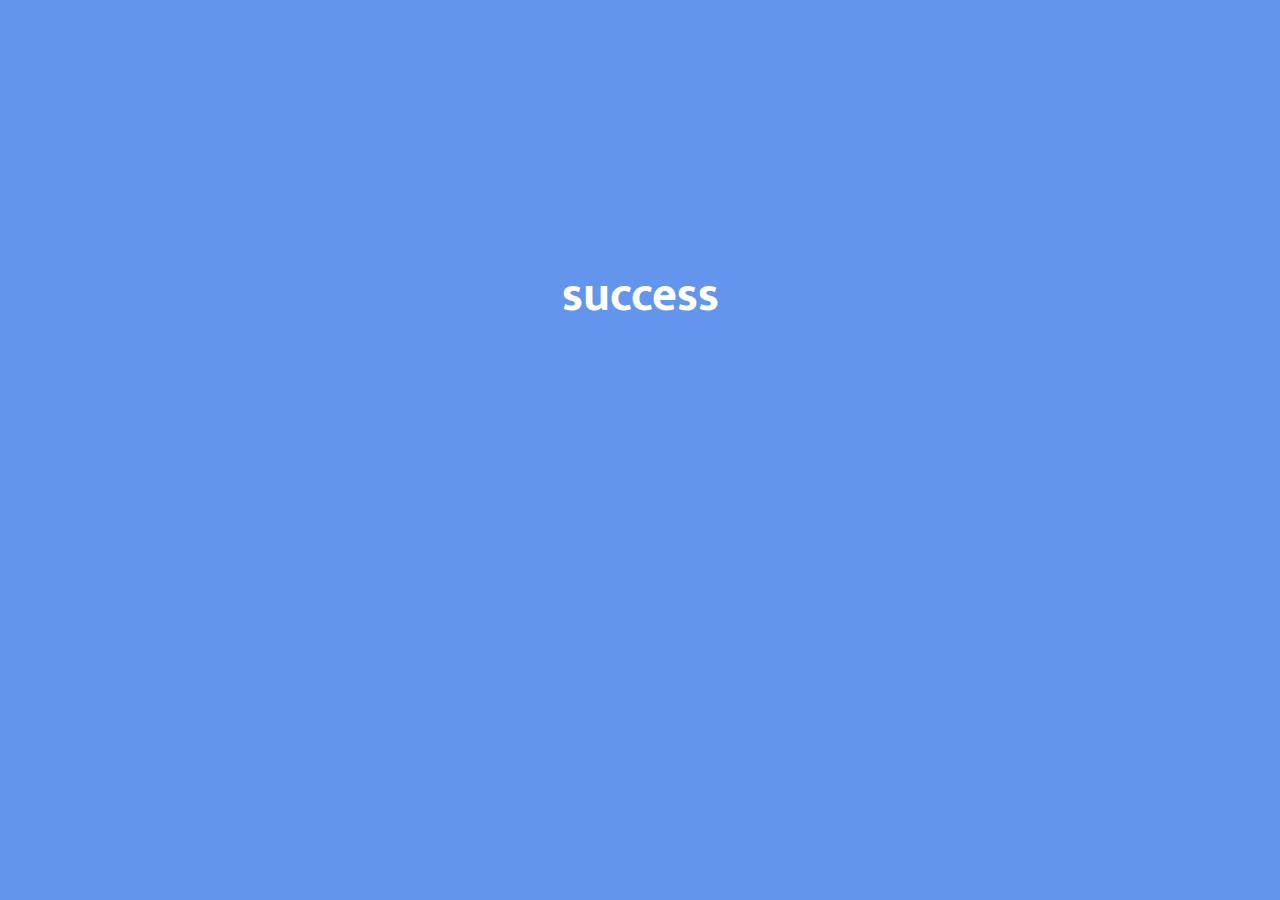
<file: success.html>
<!DOCTYPE html>
<html lang="e">
<head>
    <meta charset="UTF-8">
    <meta http-equiv="X-UA-Compatible" content="IE=edge">
    <meta name="viewport" content="width=device-width, initial-scale=1.0">
    <meta http-equiv="refresh" content="5; URL=index.html" />
    <link rel="stylesheet" href="Resources/styles.css">
    <title>success</title>
</head>
<body>
    <h2 class="success">success</h2>
</body>
</html>
</file>
<file: Resources/styles.css>
@import url('https://fonts.googleapis.com/css2?family=Mukta&display=swap');
*{
    margin: 0%;
    padding: 0%;
    font-family: 'Mukta', sans-serif;
    
}
body{
    background-color: cornflowerblue;
}

.card{
    margin: 40px auto;
    width: 520px;
    height: auto;
    background-color: rgb(255, 255, 255);
    border-radius: 19px;
    box-shadow: 0px 0px 11px 1px rgba(0,0,0,0.75);
    padding-bottom: 50px;
}

.title{
 text-align: center;
 padding-top: 30px;
 font-size: 2rem;
 
}
span{
    color: red;
}
.position{
    margin-top: 40px;
}
.input-cent{
    display:block;
    margin: 10px auto;
    
}
.box-input{
      width: 80%;
      padding: 10px;
      border: -1px solid rgb(53, 53, 53);
      outline: none;

}
.box-msg{
    width: 80%;
    height: 50px;
      padding: 10px;
      border: -1px solid rgb(53, 53, 53);
      outline: none;
      display: block;
      margin: 0 auto;

}
.log{
    display: block;
    object-fit:cover;
    margin: 0 auto;
    width: 100px;
    height: 100px;
}
.data{
    padding-left: 15px;
    font-weight: bold;
    font-size: 1.2rem;
    
}
.btn{
    display: block;
    background: #219bff;
    padding: 13px 0;
    color: #fff;
    border-radius: 5px;
    text-align: center;
    width: 150px;
    margin: 0 auto;
    margin-top: 20px;
    text-decoration: none;
   
}
.btn:hover{
    background-color: #2fa0fd;
}

.success{
 text-align: center;
 margin: 20%;
 color: white;
 font-size: 3rem;
 
 
}
</file>
